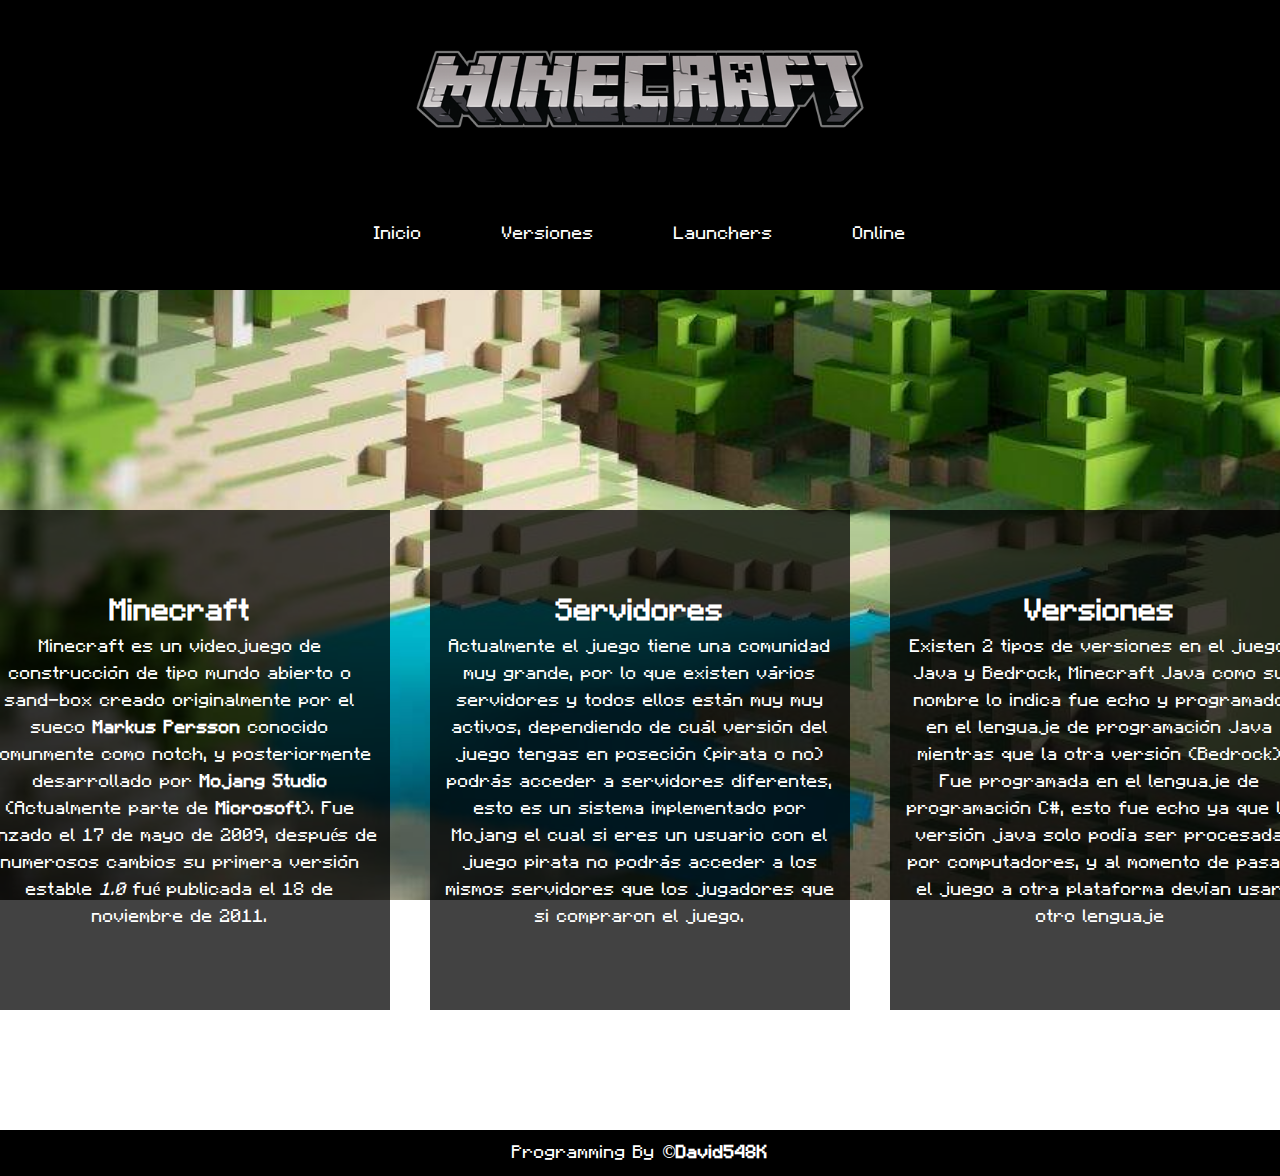
<file: index.html>
<!DOCTYPE html>
<html lang="es">
<head>
    <link rel="stylesheet" href="normalize.css">
    <link rel="stylesheet" href="style.css">
    <link rel="shortcut icon" href="img/favicon.ico" type="image/x-icon">
    <meta charset="UTF-8">
    <meta http-equiv="X-UA-Compatible" content="IE=edge">
    <meta name="viewport" content="width=device-width, initial-scale=1.0">
    <title>Minecraft</title>
</head>
<body>
    
    <div class="header">
        <img src="img/desición 2.png" alt="Minecraft Logo" class="header__img">
        <ul class="header__ul">
            <li class="header__ul-li"><a href="index.html" class="header__ul-li-a">Inicio</a></li>
            <li class="header__ul-li"><a href="versiones.html" class="header__ul-li-a">Versiones</a></li>
            <li class="header__ul-li"><a href="launcher.html" class="header__ul-li-a">Launchers</a></li>
            <li class="header__ul-li"><a href="#" class="header__ul-li-a">Online</a></li>
        </ul>
    </div>



    <div class="main">
        <div class="main__bloque">
            <h2 class="main__bloque-h2">Minecraft</h2>
            <p class="main__bloque-p">
                Minecraft es un videojuego de construcción de tipo mundo abierto o sand-box creado originalmente por
                el sueco <b>Markus Persson</b> conocido comunmente como notch, y posteriormente desarrollado por 
                <b>Mojang Studio</b> (Actualmente parte de <b>Microsoft</b>). Fue lanzado el 17 de mayo de 2009,
                después de numerosos cambios su primera versión estable <i>1.0</i> fué publicada el 18 de noviembre
                de 2011.
            </p>
        </div>

        <div class="main__bloque">
            <h2 class="main__bloque-h2">Servidores</h2>
            <p class="main__bloque-p">
                Actualmente el juego tiene una comunidad muy grande, por lo que existen vários servidores y todos
                ellos están muy muy activos, dependiendo de cuál versión del juego tengas en poseción (pirata o no)
                podrás acceder a servidores diferentes, esto es un sistema implementado por Mojang el cual si eres
                un usuario con el juego pirata no podrás acceder a los mismos servidores que los jugadores que si
                compraron el juego.
            </p>
        </div>

        <div class="main__bloque">
            <h2 class="main__bloque-h2">Versiones</h2>
            <p class="main__bloque-p">
                Existen 2 tipos de versiones en el juego, Java y Bedrock, Minecraft Java como su nombre lo indica
                fue echo y programado en el lenguaje de programación Java mientras que la otra versión (Bedrock) Fue
                programada en el lenguaje de programación C#, esto fue echo ya que la versión java solo podía ser
                procesada por computadores, y al momento de pasar el juego a otra plataforma devían usar otro
                lenguaje
            </p>
        </div>
    </div>







    





    <div class="footer">
        <p class="footer__p">Programming By <b>&copy;<a class="footer__p-b-a" href="https://www.instagram.com/david_548k/" target="_blank">David548K</a></b></p>
    </div>


</body>
</html>
</file>
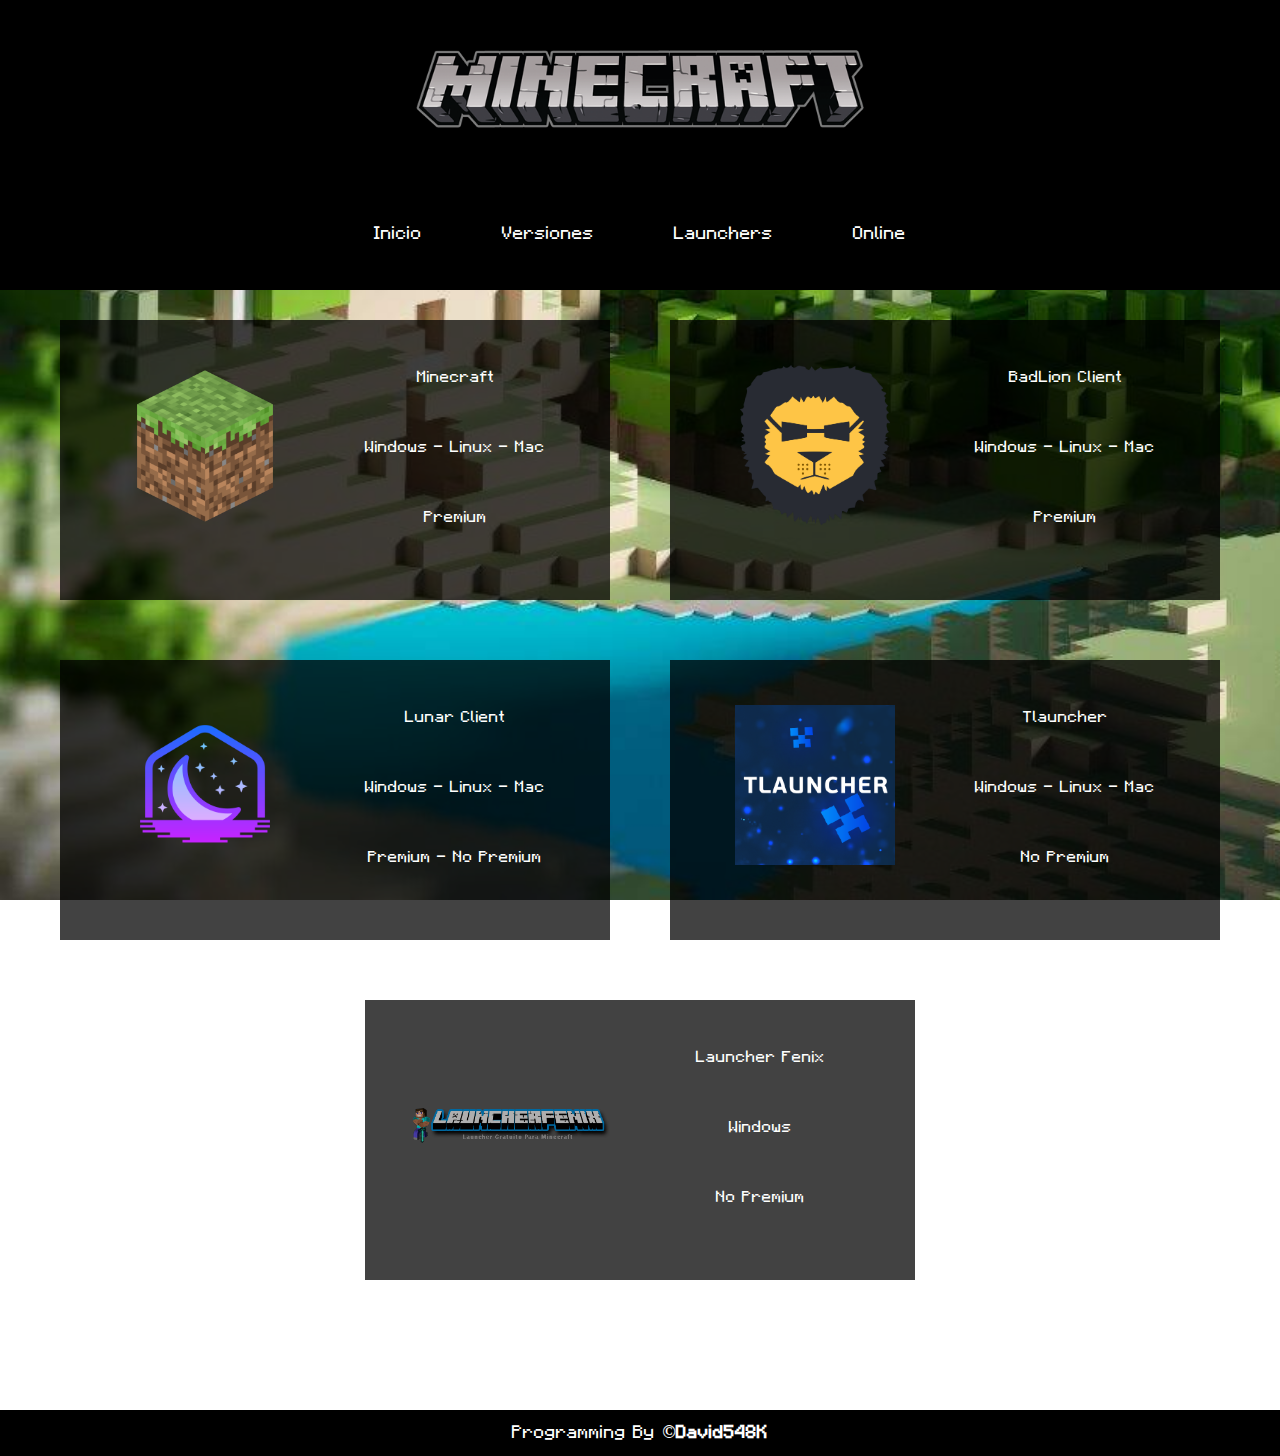
<file: launcher.html>
<!DOCTYPE html>
<html lang="es">
<head>
    <link rel="stylesheet" href="normalize.css">
    <link rel="stylesheet" href="launcher.css">
    <link rel="shortcut icon" href="img/favicon.ico" type="image/x-icon">
    <meta charset="UTF-8">
    <meta http-equiv="X-UA-Compatible" content="IE=edge">
    <meta name="viewport" content="width=device-width, initial-scale=1.0">
    <title>Minecraft - Launchers</title>
</head>
<body>
    <div class="header">
        <img src="img/desición 2.png" alt="Minecraft Logo" class="header__img">
        <ul class="header__ul">
            <li class="header__ul-li"><a href="index.html" class="header__ul-li-a">Inicio</a></li>
            <li class="header__ul-li"><a href="versiones.html" class="header__ul-li-a">Versiones</a></li>
            <li class="header__ul-li"><a href="launcher.html" class="header__ul-li-a">Launchers</a></li>
            <li class="header__ul-li"><a href="#" class="header__ul-li-a">Online</a></li>
        </ul>
    </div>





    <div class="main">
        <ul class="main__ul">
            <li class="main__ul-li">
                <div class="main__ul-li-gridContainer">
                    <div class="main__ul-li-gridContainer-elementoa"><img src="img/mnc.png" alt="Minecraft Logo" class="main__ul-li-gridContainer-elementoa-img"></div>
                    <div class="main__ul-li-gridContainer-elementob"><a href="https://www.minecraft.net/es-es" target="_blank" class="main__ul-li-gridContainer-elementob-a">Minecraft</a></div>
                    <div class="main__ul-li-gridContainer-elementoc">Windows - Linux - Mac</div>
                    <div class="main__ul-li-gridContainer-elementod">Premium</div>
                </div>
            </li>
            <li class="main__ul-li">
                <div class="main__ul-li-gridContainer">
                    <div class="main__ul-li-gridContainer-elementoa"><img src="img/blc.png" alt="BadLion Logo" class="main__ul-li-gridContainer-elementoa-img"></div>
                    <div class="main__ul-li-gridContainer-elementob"><a href="https://client.badlion.net/es" target="_blank" class="main__ul-li-gridContainer-elementob-a">BadLion Client</a></div>
                    <div class="main__ul-li-gridContainer-elementoc">Windows - Linux - Mac</div>
                    <div class="main__ul-li-gridContainer-elementod">Premium</div>
                </div>
            </li>
            <li class="main__ul-li">
                <div class="main__ul-li-gridContainer">
                    <div class="main__ul-li-gridContainer-elementoa"><img src="img/lnc.png" alt="Lunar Logo" class="main__ul-li-gridContainer-elementoa-img"></div>
                    <div class="main__ul-li-gridContainer-elementob"><a href="https://www.lunarclient.com/" target="_blank" class="main__ul-li-gridContainer-elementob-a">Lunar Client</a></div>
                    <div class="main__ul-li-gridContainer-elementoc">Windows - Linux - Mac</div>
                    <div class="main__ul-li-gridContainer-elementod">Premium - No Premium</div>
                </div>
            </li>
            <li class="main__ul-li">
                <div class="main__ul-li-gridContainer">
                    <div class="main__ul-li-gridContainer-elementoa"><img src="img/tlc.png" alt="Tlauncher Logo" class="main__ul-li-gridContainer-elementoa-img"></div>
                    <div class="main__ul-li-gridContainer-elementob"><a href="https://tlauncher.org/en/" target="_blank" class="main__ul-li-gridContainer-elementob-a">Tlauncher</a></div>
                    <div class="main__ul-li-gridContainer-elementoc">Windows - Linux - Mac</div>
                    <div class="main__ul-li-gridContainer-elementod">No Premium</div>
                </div>
            </li>
            <li class="main__ul-li">
                <div class="main__ul-li-gridContainer">
                    <div class="main__ul-li-gridContainer-elementoa"><img src="img/lnf.png" alt="Fenix Logo" class="main__ul-li-gridContainer-elementoa-img"></div>
                    <div class="main__ul-li-gridContainer-elementob"><a href="https://launcherfenix.com.ar/wope/" target="_blank" class="main__ul-li-gridContainer-elementob-a">Launcher Fenix</a></div>
                    <div class="main__ul-li-gridContainer-elementoc">Windows</div>
                    <div class="main__ul-li-gridContainer-elementod">No Premium</div>
                </div>
            </li>
        </ul>
    </div>





    <div class="footer">
        <p class="footer__p">Programming By <b>&copy;<a class="footer__p-b-a" href="https://www.instagram.com/david_548k/" target="_blank">David548K</a></b></p>
    </div>
</body>
</html>
</file>
<file: style.css>
/*   Valores Totales   */
@font-face {
    font-family: Minecraft;
    src: url(arc/MinecraftRegular-Bmg3.otf);
}
*{
    font-family: 'Minecraft';
}
body{
    background-image: url(img/ejemplo\ 1.jpg);
    background-repeat: no-repeat;
    background-size: cover;
    background-attachment: fixed;
}



/*   Modificando El Header   */
.header{
    background-color: #000000;
    display: flex;
    align-items: center;
    justify-content: center;
    flex-direction: column;
}
.header__img{
    margin: 50px;
    width: 35%;
}
.header__ul{
    display: flex;
    align-items: center;
    justify-content: center;
}
.header__ul-li{
    display: inline-block;
    margin: 20px;
}
.header__ul-li-a{
    line-height: 4;
    padding: 20px;
    text-decoration: none;
    color: #ffffff;
    font-size: 18px;
}
.header__ul-li-a:hover{
    
    color: #ece75f;
}



/*   Modificando el Main   */
.main{
    display: flex;
    flex-direction: row;
    align-items: center;
    justify-content: center;
    margin-top: 200px;
}
.main__bloque{
    line-height: 1.5;
    padding: 10px;
    margin: 20px;
    display: flex;
    align-items: center;
    justify-content: center;
    flex-direction: column;
    background-color: #000000bd;
    color: #ffffff;
    text-align: center;
    font-size: 18px;
    width: 430px;
    height: 500px;
    transition: .8s all;
}
.main__bloque:hover{
    margin-top: -30px;
    transform: scale(1.1);

}
.main__bloque-h2{
    font-size: 30px;
}
.main__bloque-p{
    width: 400px;
}



/*   Modificando El Footer   */
.footer{
    margin-top: 100px;
    width: 100%;
    background-color: #000000;
    color: #ffffff;
    display: flex;
    align-items: center;
    justify-content: center;
}
.footer__p{
    line-height: 2;
    margin: 5px;
    font-size: 18px;
}
.footer__p-b-a{
    text-decoration: none;
    color: #ffffff;
}
</file>
<file: launcher.css>
/*   Valores Globales   */
@font-face {
    font-family: Minecraft;
    src: url(arc/MinecraftRegular-Bmg3.otf);
}
*{
    font-family: 'Minecraft';
}
body{
    background-image: url(img/ejemplo\ 1.jpg);
    background-repeat: no-repeat;
    background-size: cover;
    background-attachment: fixed;
}





/*   Modificando El Header   */
.header{
    background-color: #000000;
    display: flex;
    align-items: center;
    justify-content: center;
    flex-direction: column;
}
.header__img{
    margin: 50px;
    width: 35%;
}
.header__ul{
    display: flex;
    align-items: center;
    justify-content: center;
}
.header__ul-li{
    display: inline-block;
    margin: 20px;
}
.header__ul-li-a{
    line-height: 4;
    padding: 20px;
    text-decoration: none;
    color: #ffffff;
    font-size: 18px;
}
.header__ul-li-a:hover{
    
    color: #ece75f;
}





/*   Modificando Contenido   */
.main{
    display: flex;
    align-items: center;
    justify-content: center;
    flex-direction: row;
    width: 100%;
}
.main__ul{
    display: flex;
    width: 100%;
    align-items: center;
    justify-content: center;
    flex-wrap: wrap;
}
.main__ul-li{
    display: inline-block;
    margin: 30px;
    padding: 30px;
    background-color: #000000bd;
}
.main__ul-li-gridContainer{
    display: grid;
    grid-template-columns: repeat(4, 100px);
    grid-template-rows: repeat(3, 50px);
    object-fit: cover;
    grid-gap: 20px;
    padding: 15px;
}
.main__ul-li-gridContainer-elementoa{
   grid-column: 1/3;
   grid-row: 1/4; 
   width: 200px;
   height: 160px;
}
.main__ul-li-gridContainer-elementoa img{
    width: 100%;
    height: 100%;
    text-align: center;
    object-fit: scale-down;
}
.main__ul-li-gridContainer-elementob{
    line-height: 1.5;
    font-size: 16px;
    color: #ffffff;
    text-align: center;
    grid-column: 3/5;
}
.main__ul-li-gridContainer-elementob-a{
    text-decoration: none;
    color: #ffffff;
}
.main__ul-li-gridContainer-elementob-a:hover{
    color: #ece75f;
}
.main__ul-li-gridContainer-elementoc{
    line-height: 1.5;
    font-size: 16px;
    color: #ffffff;
    text-align: center;
    grid-column: 3/5;
    grid-row: 2/4
}
.main__ul-li-gridContainer-elementod{
    line-height: 1.5;
    font-size: 16px;
    color: #ffffff;
    text-align: center;
    grid-column: 3/5;
    grid-row: 3/4;
}





/*   Modificando El Footer   */
.footer{
    margin-top: 100px;
    width: 100%;
    background-color: #000000;
    color: #ffffff;
    display: flex;
    align-items: center;
    justify-content: center;
}
.footer__p{
    line-height: 2;
    margin: 5px;
    font-size: 18px;
}
.footer__p-b-a{
    text-decoration: none;
    color: #ffffff;
}
</file>
